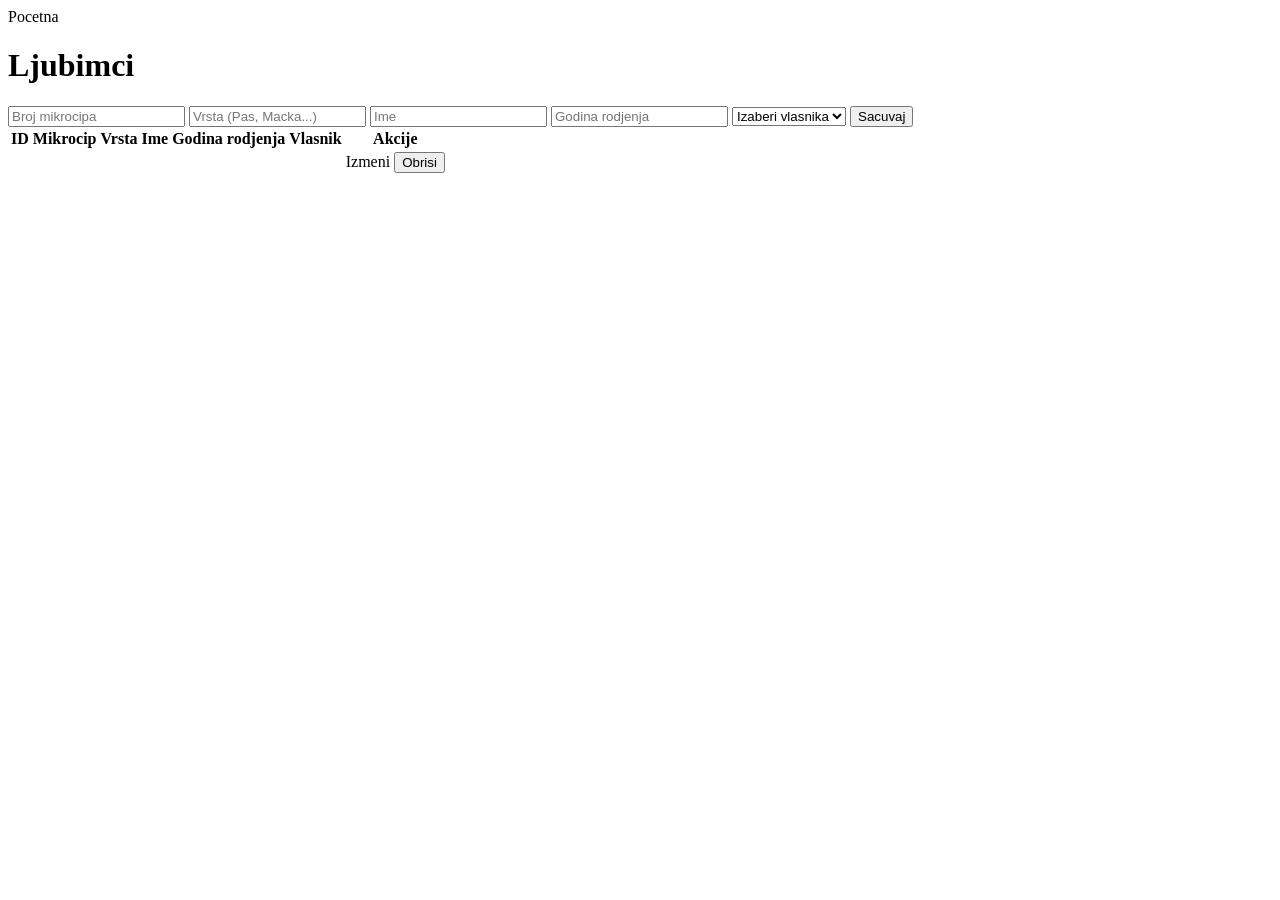
<file: veterinarska-ambulanta/src/main/resources/templates/ljubimci.html>
<!DOCTYPE html> 
<html xmlns:th="http://www.thymeleaf.org"> 
<head> 
    <meta charset="UTF-8">
    <title>Ljubimci</title> 
    <link rel="stylesheet" th:href="@{/css/style.css}"> 
</head> 
<body> 
    <a th:href="@{/web}">Pocetna</a> 
    <h1>Ljubimci</h1> 
 
    <form th:action="${ljubimac.id == null} ? @{/web/ljubimci} : @{/web/ljubimci/update/{id}(id=${ljubimac.id})}" 
          th:object="${ljubimac}" method="post"> 
        <input type="text" th:field="*{brojMikrocipa}" placeholder="Broj mikrocipa" required> 
        <input type="text" th:field="*{vrsta}" placeholder="Vrsta (Pas, Macka...)" required> 
        <input type="text" th:field="*{ime}" placeholder="Ime" required> 
        <input type="number" th:field="*{godinaRodjenja}" placeholder="Godina rodjenja"> 
        <select th:field="*{vlasnik.id}" required> 
            <option value="">Izaberi vlasnika</option> 
            <option th:each="v : ${vlasnici}" th:value="${v.id}" th:text="${v.ime + ' ' + v.prezime}"></option> 
        </select> 
        <button type="submit">Sacuvaj</button> 
    </form> 
 
    <table> 
        <tr>
            <th>ID</th>
            <th>Mikrocip</th>
            <th>Vrsta</th>
            <th>Ime</th>
            <th>Godina rodjenja</th>
            <th>Vlasnik</th>
            <th>Akcije</th>
        </tr> 
        <tr th:each="lj : ${ljubimci}"> 
            <td th:text="${lj.id}"></td> 
            <td th:text="${lj.brojMikrocipa}"></td> 
            <td th:text="${lj.vrsta}"></td> 
            <td th:text="${lj.ime}"></td> 
            <td th:text="${lj.godinaRodjenja}"></td> 
            <td th:text="${lj.vlasnik.ime + ' ' + lj.vlasnik.prezime}"></td> 
            <td> 
                <a th:href="@{/web/ljubimci/edit/{id}(id=${lj.id})}">Izmeni</a> 
                <form th:action="@{/web/ljubimci/delete/{id}(id=${lj.id})}" method="post" style="display:inline">
                    <button type="submit" onclick="return confirm('Da li ste sigurni?')">Obrisi</button> 
                </form> 
            </td> 
        </tr> 
    </table> 
</body> 
</html>
</file>
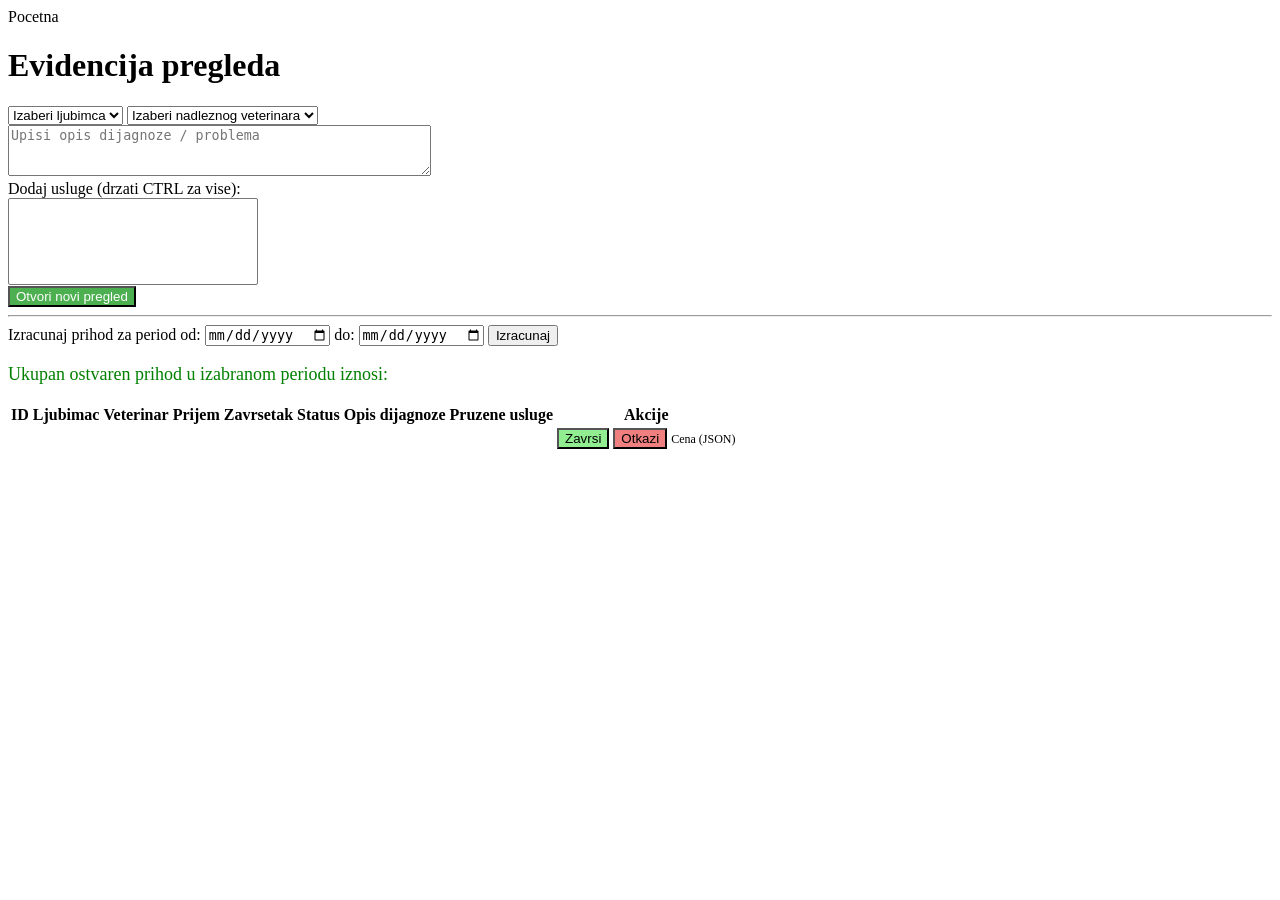
<file: veterinarska-ambulanta/src/main/resources/templates/pregledi.html>
<!DOCTYPE html> 
<html xmlns:th="http://www.thymeleaf.org"> 
<head> 
    <meta charset="UTF-8">
    <title>Pregledi</title> 
    <link rel="stylesheet" th:href="@{/css/style.css}"> 
</head> 
<body> 
    <a th:href="@{/web}">Pocetna</a> 
    <h1>Evidencija pregleda</h1> 
 
    <form th:action="@{/web/pregledi}" th:object="${pregled}" method="post"> 
        
        <select th:field="*{ljubimac.id}" required> 
            <option value="">Izaberi ljubimca</option> 
            <option th:each="lj : ${ljubimci}" th:value="${lj.id}" th:text="${lj.brojMikrocipa + ' - ' + lj.ime + ' (' + lj.vrsta + ')'}"></option> 
        </select> 
        
        <select th:field="*{veterinar.id}" required> 
            <option value="">Izaberi nadleznog veterinara</option> 
            <option th:each="v : ${veterinari}" th:value="${v.id}" th:text="${v.ime + ' ' + v.prezime + ' (' + v.specijalizacija + ')'}"></option> 
        </select> 
        
        <br>
        <textarea th:field="*{opisDijagnoze}" placeholder="Upisi opis dijagnoze / problema" rows="3" cols="50" required></textarea> 
        <br>

        <label>Dodaj usluge (drzati CTRL za vise):</label><br>
        <select th:field="*{usluge}" multiple size="5" style="min-width: 250px;"> 
            <option th:each="u : ${usluge}" th:value="${u.id}" th:text="${u.naziv + ' - ' + u.cena + ' RSD'}"></option> 
        </select> 
        <br>
        <button type="submit" style="background-color: #4CAF50; color: white;">Otvori novi pregled</button> 
    </form> 

    <hr> 
    
    <form th:action="@{/web/pregledi/prihod}" method="get"> 
        <label>Izracunaj prihod za period od:</label>
        <input type="date" name="od" required>
        <label>do:</label>
        <input type="date" name="do" required> 
        <button type="submit">Izracunaj</button> 
    </form> 
    
    <p th:if="${prihod != null}" style="font-size: 18px; color: green;">
        Ukupan ostvaren prihod u izabranom periodu iznosi: <strong th:text="${prihod} + ' RSD'"></strong>
    </p> 
 
    <table> 
        <tr>
            <th>ID</th>
            <th>Ljubimac</th>
            <th>Veterinar</th>
            <th>Prijem</th>
            <th>Zavrsetak</th>
            <th>Status</th>
            <th>Opis dijagnoze</th>
            <th>Pruzene usluge</th>
            <th>Akcije</th>
        </tr> 
        <tr th:each="p : ${pregledi}"> 
            <td th:text="${p.id}"></td> 
            <td th:text="${p.ljubimac.brojMikrocipa + ' - ' + p.ljubimac.ime}"></td> 
            <td th:text="${p.veterinar.ime + ' ' + p.veterinar.prezime}"></td> 
            <td th:text="${p.datumPrijema}"></td> 
            <td th:text="${p.datumZavrsetka}"></td> 

            <td th:text="${p.status}" 
                th:style="${p.status.name() == 'U_TOKU'} ? 'color: orange; font-weight:bold;' : 
                         (${p.status.name() == 'ZAVRSEN'} ? 'color: green; font-weight:bold;' : 'color: red; font-weight:bold;')">
            </td> 
            
            <td th:text="${p.opisDijagnoze}"></td> 
            
            <td>
                <span th:each="u : ${p.usluge}" th:text="${u.naziv + ', '}"></span>
            </td> 

            <td> 
                <form th:if="${p.status.name() == 'U_TOKU'}" th:action="@{/web/pregledi/{id}/zavrsi(id=${p.id})}" method="post" style="display:inline"> 
                    <button type="submit" onclick="return confirm('Da li zelite da uspesno zavrsite ovaj pregled?')" style="background-color: lightgreen;">Zavrsi</button> 
                </form> 
                <form th:if="${p.status.name() == 'U_TOKU'}" th:action="@{/web/pregledi/{id}/otkazi(id=${p.id})}" method="post" style="display:inline"> 
                    <button type="submit" onclick="return confirm('Da li sigurno zelite da otkazete ovaj pregled?')" style="background-color: lightcoral;">Otkazi</button> 
                </form> 
                
                <a th:href="@{/pregledi/{id}/ukupna-cena(id=${p.id})}" target="_blank" style="font-size: 12px;">Cena (JSON)</a> 
            </td> 
        </tr> 
    </table> 
</body> 
</html>
</file>
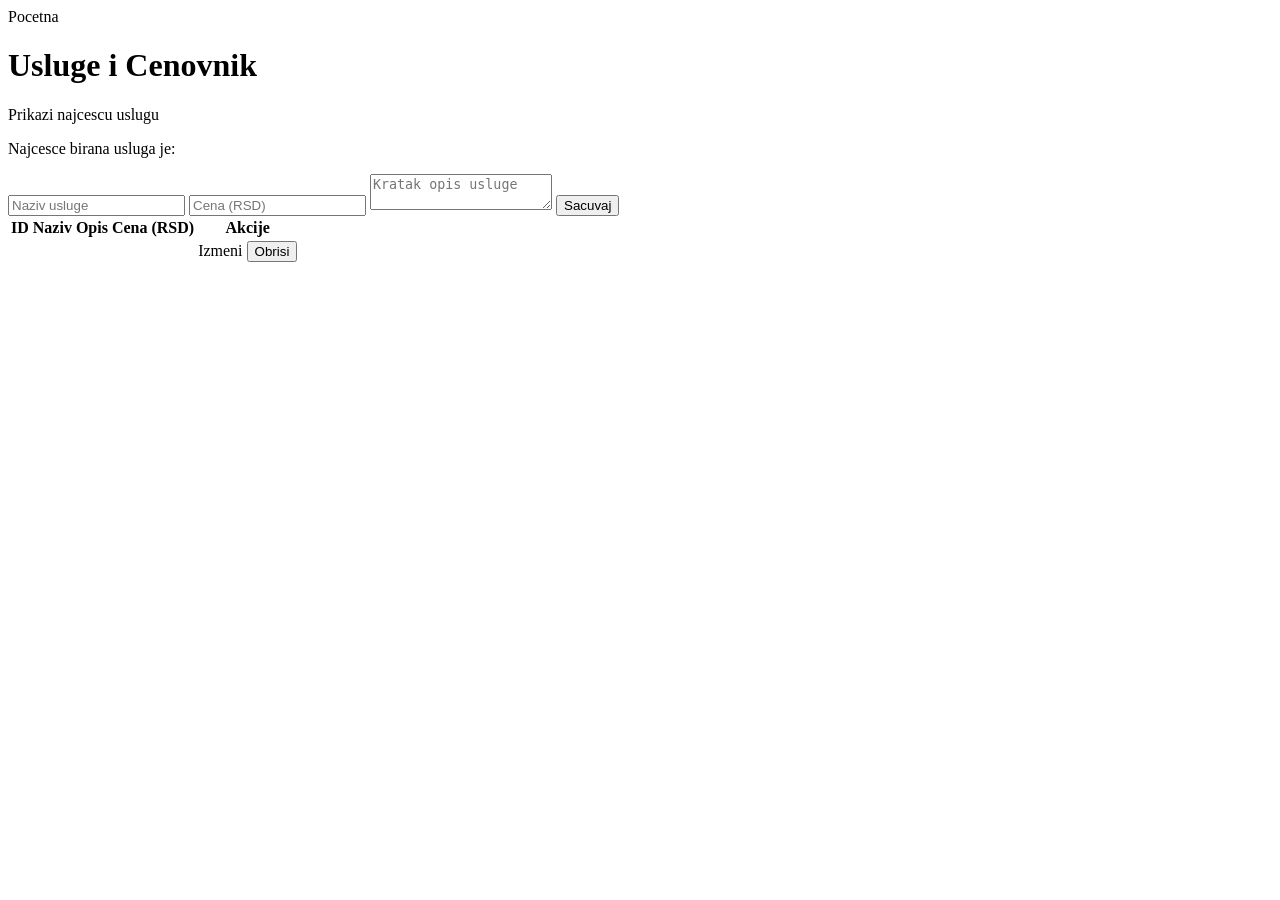
<file: veterinarska-ambulanta/src/main/resources/templates/usluge.html>
<!DOCTYPE html> 
<html xmlns:th="http://www.thymeleaf.org"> 
<head> 
    <meta charset="UTF-8">
    <title>Usluge</title> 
    <link rel="stylesheet" th:href="@{/css/style.css}"> 
</head> 
<body> 
    <a th:href="@{/web}">Pocetna</a> 
    <h1>Usluge i Cenovnik</h1> 
    
    <a th:href="@{/web/usluge/najcesca}">Prikazi najcescu uslugu</a> 
    <p th:if="${najcesca != null}">Najcesce birana usluga je: <strong th:text="${najcesca.naziv}"></strong></p> 
 
    <form th:action="${usluga.id == null} ? @{/web/usluge} : @{/web/usluge/update/{id}(id=${usluga.id})}" 
          th:object="${usluga}" method="post"> 
        <input type="text" th:field="*{naziv}" placeholder="Naziv usluge" required> 
        <input type="number" step="0.01" th:field="*{cena}" placeholder="Cena (RSD)" required> 
        <textarea th:field="*{opis}" placeholder="Kratak opis usluge"></textarea> 
        <button type="submit">Sacuvaj</button> 
    </form> 
 
    <table> 
        <tr>
            <th>ID</th>
            <th>Naziv</th>
            <th>Opis</th>
            <th>Cena (RSD)</th>
            <th>Akcije</th>
        </tr> 
        <tr th:each="u : ${usluge}"> 
            <td th:text="${u.id}"></td> 
            <td th:text="${u.naziv}"></td> 
            <td th:text="${u.opis}"></td> 
            <td th:text="${u.cena}"></td> 
            <td> 
                <a th:href="@{/web/usluge/edit/{id}(id=${u.id})}">Izmeni</a> 
                <form th:action="@{/web/usluge/delete/{id}(id=${u.id})}" method="post" style="display:inline"> 
                    <button type="submit" onclick="return confirm('Da li ste sigurni?')">Obrisi</button> 
                </form> 
            </td> 
        </tr> 
    </table> 
</body> 
</html>
</file>
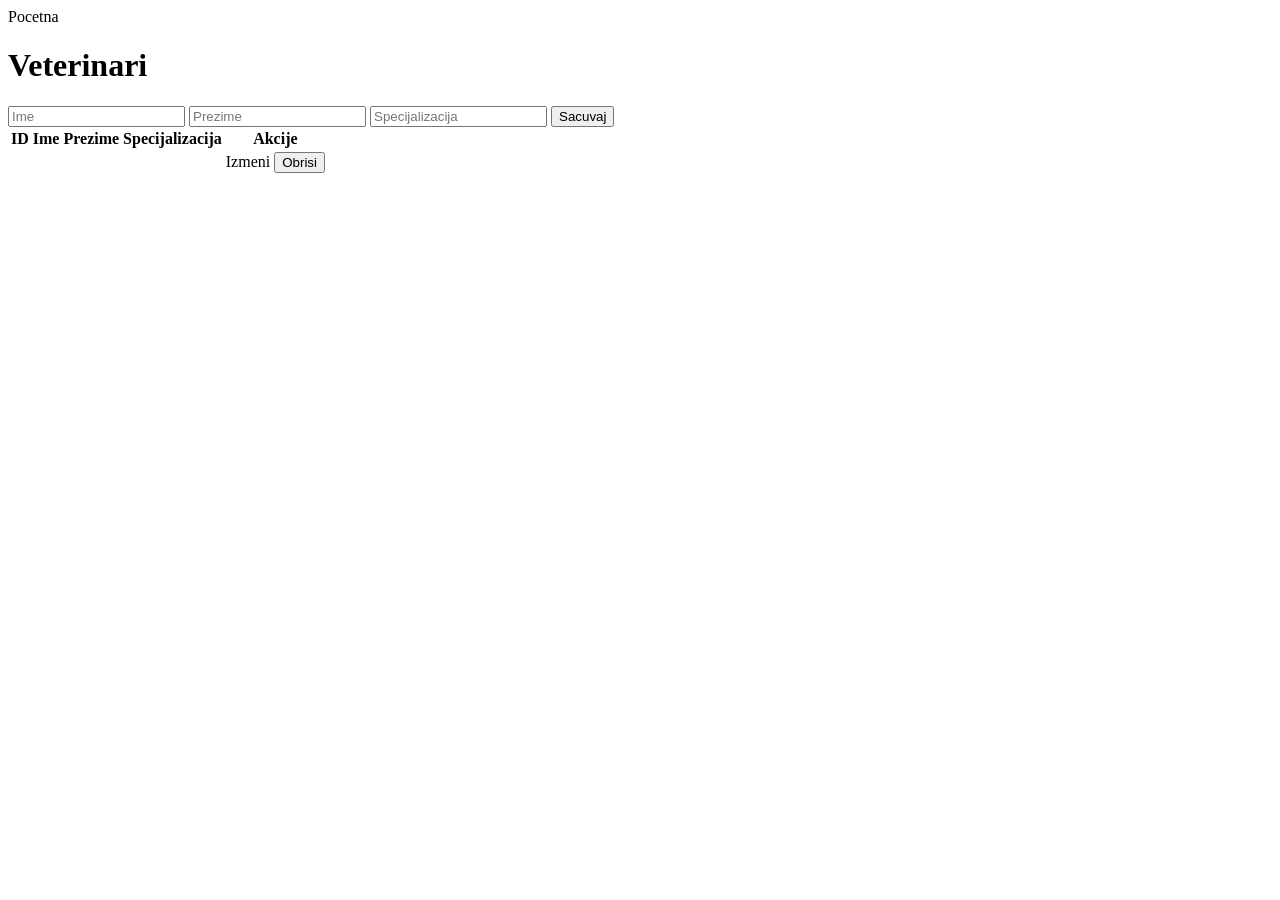
<file: veterinarska-ambulanta/src/main/resources/templates/veterinari.html>
<!DOCTYPE html> 
<html xmlns:th="http://www.thymeleaf.org"> 
<head> 
    <meta charset="UTF-8">
    <title>Veterinari</title> 
    <link rel="stylesheet" th:href="@{/css/style.css}"> 
</head> 
<body> 
    <a th:href="@{/web}">Pocetna</a> 
    <h1>Veterinari</h1> 
 
    <form th:action="${veterinar.id == null} ? @{/web/veterinari} : @{/web/veterinari/update/{id}(id=${veterinar.id})}" 
          th:object="${veterinar}" method="post"> 
        <input type="text" th:field="*{ime}" placeholder="Ime" required> 
        <input type="text" th:field="*{prezime}" placeholder="Prezime" required> 
        <input type="text" th:field="*{specijalizacija}" placeholder="Specijalizacija"> 
        <button type="submit">Sacuvaj</button> 
    </form> 
 
    <table> 
        <tr>
            <th>ID</th>
            <th>Ime</th>
            <th>Prezime</th>
            <th>Specijalizacija</th>
            <th>Akcije</th>
        </tr> 
        <tr th:each="vet : ${veterinari}"> 
            <td th:text="${vet.id}"></td> 
            <td th:text="${vet.ime}"></td> 
            <td th:text="${vet.prezime}"></td> 
            <td th:text="${vet.specijalizacija}"></td> 
            <td> 
                <a th:href="@{/web/veterinari/edit/{id}(id=${vet.id})}">Izmeni</a> 
                <form th:action="@{/web/veterinari/delete/{id}(id=${vet.id})}" method="post" style="display:inline"> 
                    <button type="submit" onclick="return confirm('Da li ste sigurni?')">Obrisi</button> 
                </form> 
            </td> 
        </tr> 
    </table> 
</body> 
</html>
</file>
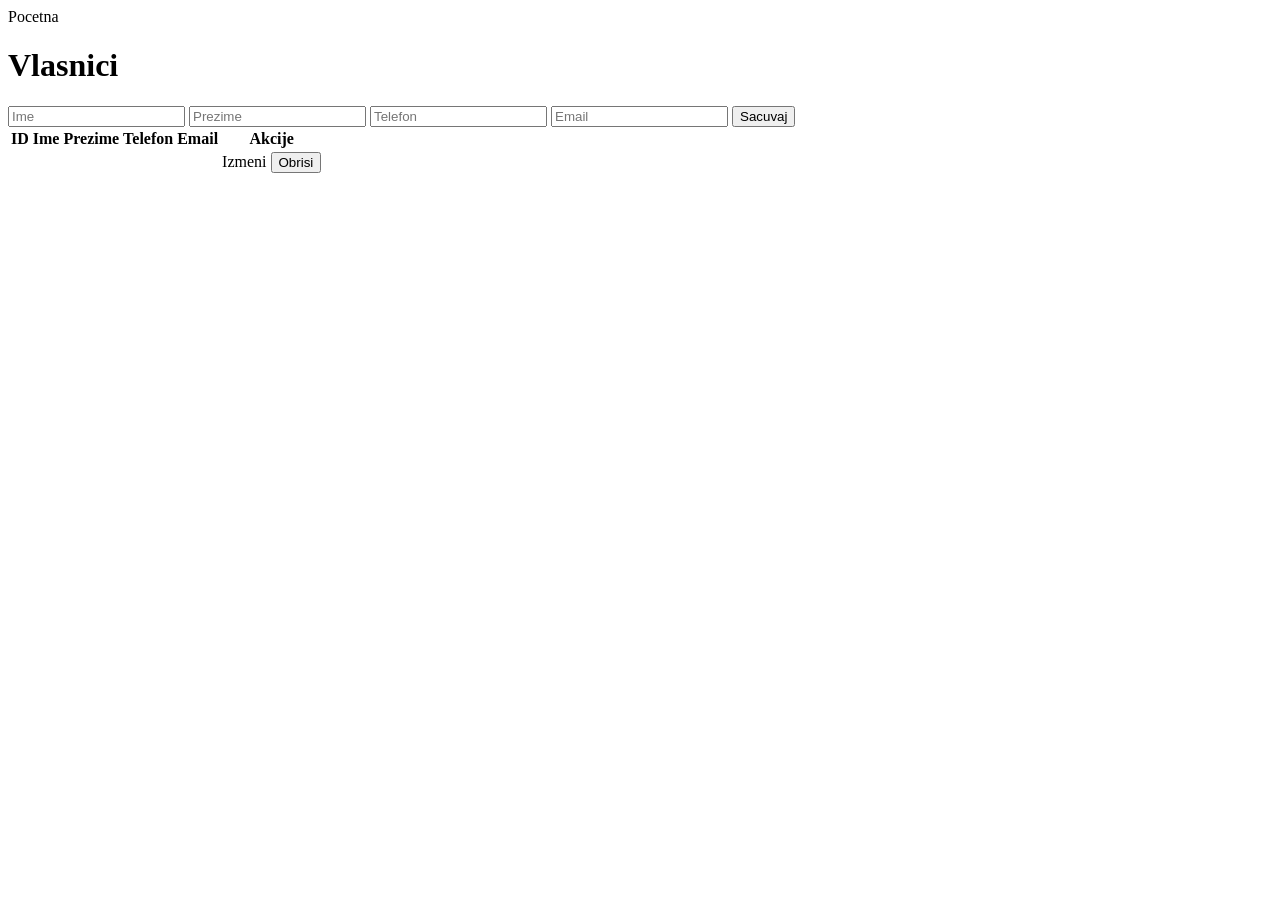
<file: veterinarska-ambulanta/src/main/resources/templates/vlasnici.html>
<!DOCTYPE html> 
<html xmlns:th="http://www.thymeleaf.org"> 
<head> 
    <meta charset="UTF-8">
    <title>Vlasnici</title> 
    <link rel="stylesheet" th:href="@{/css/style.css}"> 
</head> 
<body> 
    <a th:href="@{/web}">Pocetna</a> 
    <h1>Vlasnici</h1> 
 
    <form th:action="${vlasnik.id == null} ? @{/web/vlasnici} : @{/web/vlasnici/update/{id}(id=${vlasnik.id})}" 
          th:object="${vlasnik}" method="post"> 
        <input type="text" th:field="*{ime}" placeholder="Ime" required> 
        <input type="text" th:field="*{prezime}" placeholder="Prezime" required> 
        <input type="text" th:field="*{telefon}" placeholder="Telefon"> 
        <input type="email" th:field="*{email}" placeholder="Email"> 
        <button type="submit">Sacuvaj</button> 
    </form> 
 
    <table> 
        <tr>
            <th>ID</th>
            <th>Ime</th>
            <th>Prezime</th>
            <th>Telefon</th>
            <th>Email</th>
            <th>Akcije</th>
        </tr> 
        <tr th:each="v : ${vlasnici}"> 
            <td th:text="${v.id}"></td> 
            <td th:text="${v.ime}"></td> 
            <td th:text="${v.prezime}"></td> 
            <td th:text="${v.telefon}"></td> 
            <td th:text="${v.email}"></td> 
            <td> 
                <a th:href="@{/web/vlasnici/edit/{id}(id=${v.id})}">Izmeni</a> 
                <form th:action="@{/web/vlasnici/delete/{id}(id=${v.id})}" method="post" style="display:inline"> 
                    <button type="submit" onclick="return confirm('Da li ste sigurni?')">Obrisi</button> 
                </form> 
            </td> 
        </tr> 
    </table> 
</body> 
</html>
</file>
